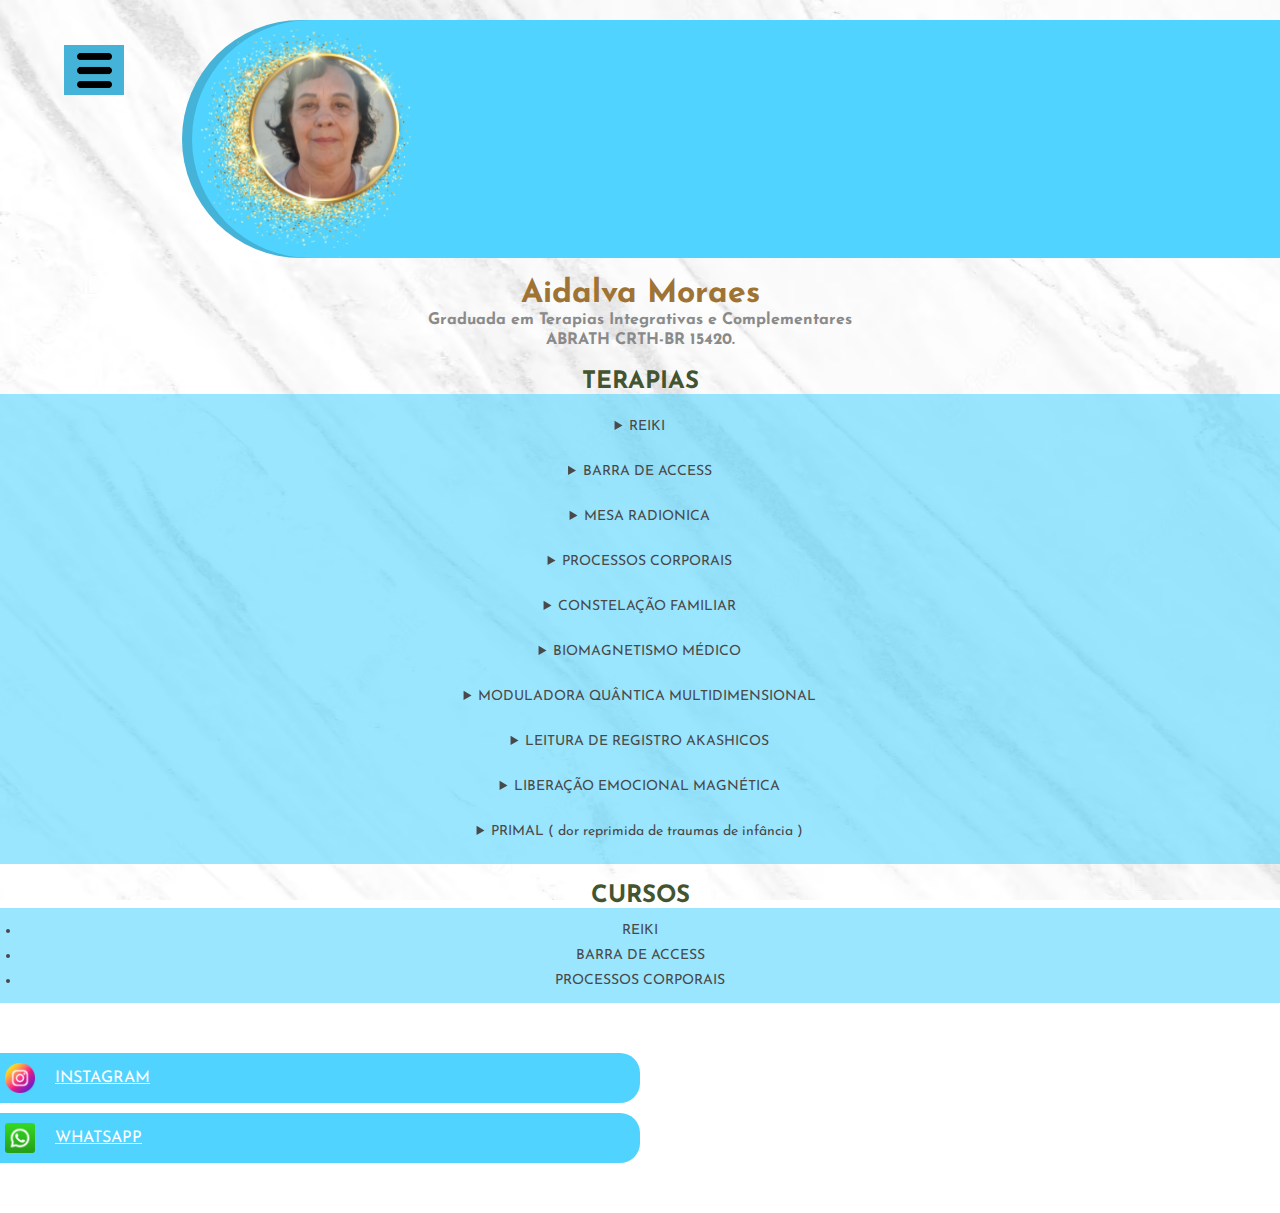
<file: index.html>
<!DOCTYPE html>
<html lang="pt-br">
  <head>
    <meta charset="UTF-8" />
    <meta http-equiv="X-UA-Compatible" content="IE=edge" />
    <meta name="viewport" content="width=device-width, initial-scale=1.0" />
    <link rel="stylesheet" href="/style.css" />
    <script src="/script.js"></script>
    <title>Aidalva</title>
  </head>
  <body>
    <div class="perfilWrapper">
      <div
        class="perfil"
        style="background-color: #50d3ff; box-shadow: -10px 0 0 #44b3d7"
      >
        <img src="/Aidalva.svg" alt="Aidalva Imagem" />
      </div>
    </div>
    <button class="menu-burger" onclick="abrir()">
        <img src="/botao-de-menu.png" alt="menu" width="35px" height="35px">
      <ul id="burger">
        <a href="index.html">
          <li>Home</li>
        </a>
        <a href="/pages/cursos.html">
          <li>Cursos</li>
        </a>
      </ul>
    </button>
    <h1 style="color: #9e7333; text-align: center; margin-top: 20px">
      Aidalva Moraes
    </h1>
    <h4 style="color: #8a8a8a; text-align: center;line-height: 20px;">
      Graduada em Terapias Integrativas e Complementares<br>
      ABRATH CRTH-BR 15420.
    </h4>
    <h3
      style="
        color: #435430;
        margin-top: 20px;
        text-align: center;
        font-size: 24px;
      "
    >
      TERAPIAS
    </h3>
    <ul
      style="
        color: #494949;
        line-height: 25px;
        background-color: rgba(80, 211, 255, 0.569);
        text-align: center;
        padding: 10px 20px;
        font-size: 14px;
      "
    >
      <details>
        <summary>REIKI</summary>
        <p style="background-color: #50d3ff">
          O Reiki é uma terapia alternativa que consiste na imposição das mãos
          do terapeuta sobre o corpo para a transferência de energia.
          Acredita-se que desta forma é possível alinhar centros de energia do
          corpo, conhecidos como chakras, promovendo o equilíbrio energético,
          necessário para manter o bem-estar físico e mental.
        </p>
      </details>
      <details>
        <summary>BARRA DE ACCESS</summary>
        <p style="background-color: #50d3ff">
          Barras de Access é uma terapia corporal que ajuda a eliminar
          pensamentos, crenças e comportamentos negativos e/ou limitantes do seu
          dia a dia.<br />Esta terapia trabalha com 32 pontos energéticos
          localizados na cabeça, a qual, através de leves toques, são ativados
          proporcionando uma expansão de consciência.
        </p>
      </details>
      <details>
        <summary>MESA RADIONICA</summary>
        <p style="background-color: #50d3ff">
          Mesa Radiônica é uma terapia de reequilíbrio energético, que
          possibilita a mudança do campo vibracional do interagente (seja uma
          pessoa, um animal, um objeto ou uma residência). Desbloqueio do
          consciente e inconsciente, que se desenrolam nesta vida, em vias
          passadas e até paralelas.
        </p>
      </details>
      <details>
        <summary>PROCESSOS CORPORAIS</summary>
        <p style="background-color: #50d3ff">
          Os Processos Corporais são ferramentas de Access Consciousness®. São
          energias que aplicamos no corpo para criar mais espaço,
          possibilidades, comunhão, expansão, escolhas e em consequência,
          consciência.
        </p>
      </details>
      <details>
        <summary>CONSTELAÇÃO FAMILIAR</summary>
        <p style="background-color: #50d3ff">
          A constelação familiar busca acessar o campo morfogenético a fim de
          identificar qual é o emaranhamento que acomete o sistema familiar do
          cliente.<br />
          Questões mal resolvidas e mágoas acumuladas entre parentes, mesmo
          envolvendo aqueles que já partiram há tempos, podem gerar dor,
          sofrimento e ruídos nos relacionamentos que atravessam gerações. Para
          romper esse ciclo penoso, muitos defendem que a técnica da Constelação
          Familiar Sistêmica pode ser um recurso benéfico, rápido e eficiente.
        </p>
      </details>
      <details>
        <summary>BIOMAGNETISMO MÉDICO</summary>
        <p style="background-color: #50d3ff">
          O biomagnetismo é um método terapêutico não invasivo criado pelo
          cientista mexicano Isaac Goiz Durán, no final da década de 1980. Essa
          técnica utiliza ímãs em partes específicas do corpo para auxiliar no
          combate de diversas patologias. Esses ímãs possuem a função de
          neutralizar focos de alcalinidade e acidez do organismo e, desta
          forma, ajudar a eliminar as causas de diversas doenças provocadas por
          vírus, fungos, bactérias outros microorganismos.
        </p>
      </details>

      <details>
        <summary>MODULADORA QUÂNTICA MULTIDIMENSIONAL</summary>
        <p style="background-color: #50d3ff">
          A modulação quântica Multidimensional consiste na emissão holográfica
          de ondas escalares que conectam o campo mórfico informacional da
          pessoa (ou do objeto da terapia) e realizam uma análise completa das
          suas vibrações energéticas, detectando possíveis falhas vibracionais a
          serem corrigidas quanticamente. <br />A partir desse minucioso
          diagnóstico digital, são emitidas onda escalares corretivas, em
          padrões geométricos harmônicos ideais, que equalizam e balanceiam o
          campo de informação do paciente. Esse campo invisível, mas detectável,
          existe ao redor de tudo e de todos, sendo o responsável pela criação
          de cada a realidade, assim como o passado, o presente e o futuro.
          <br />As emissões quânticas são personalizadas e emitidas através de
          uma conexão espacial, estabelecida entre a plataforma digital Morfus e
          a assinatura energética da pessoa ou do objeto da terapia.
          <br />Através dessa conexão quântica, abre-se um portal dimensional
          holográfico e por esse canal, as ondas escalares são enviadas,
          harmonizando os aspectos que se encontram em desarmonia.
        </p>
      </details>
      <details>
        <summary>LEITURA DE REGISTRO AKASHICOS</summary>
        <p style="background-color: #50d3ff">
          É a leitura do seu livro de alma individual, que contém armazenado as
          informações de todas as ações, emoções, potenciais, aprendizados e
          sabedoria que a Alma acumulou durante várias experiências de vida.<br />
          Quando estamos numa Leitura de Registros Akáshicos, estamos em contato
          com um plano vibracional muito sutil, uma dimensão de muita luz, amor
          e acolhimento. As informações são canalizadas e todas as perguntas são
          respondidas pelos Mestres dos Registros. <br />O objetivo da leitura
          não é prever o futuro, mas sim, uma oportunidade de crescimento
          pessoal, de expansão de consciência e uma oportunidade de receber
          orientações, esclarecimentos e direcionamentos do que precisa ser
          liberado, transformado e curado, para termos uma vida com mais
          harmonia, realização e alegria.
        </p>
      </details>
      <details>
        <summary>LIBERAÇÃO EMOCIONAL MAGNÉTICA</summary>
        <p style="background-color: #50d3ff">
          Liberação emocional é uma técnica de rastreio emocional , que tem o
          propósito de desbloquear e liberar as emoções aprisionadas no decorrer
          da vida ou mesmo na fase intrauterina, o que pode ser prejudicial ao
          organismo se advindas de experiências traumatizantes.<br />Estas
          emoções aprisionadas encontram-se a nível energético corporal podendo
          causar desequilíbrios a curto e longo prazo, desencadeando problemas
          como: depressão, ansiedade, crise de pânico, e até mesmo pode bloquear
          a vida em sentido profissional, amoroso e social devido a travas que
          se criam e que impedem a progressão.
        </p>
      </details>

      <details>
        <summary>PRIMAL ( dor reprimida de traumas de infância )</summary>
        <p style="background-color: #50d3ff">
          Terapia primal Tendo como base o trauma, é uma psicoterapia que aponta
          a dor reprimida dos traumas da infância como causa das neuroses.
        </p>
      </details>
    </ul>
    <h3
      style="
        color: #435430;
        margin-top: 20px;
        text-align: center;
        font-size: 24px;
      "
    >
      CURSOS
    </h3>
    <ul
      style="
        color: #494949;
        line-height: 25px;
        background-color: rgba(80, 211, 255, 0.569);
        text-align: center;
        padding: 10px 20px;
        font-size: 14px;
      "
    >
      <li>REIKI</li>
      <li>BARRA DE ACCESS</li>
      <li>PROCESSOS CORPORAIS</li>
    </ul>
    <div
      class="wrapperBtn"
      style="margin-top: 50px; display: flex; flex-direction: column; gap: 10px"
    >
      <a
        href="#"
        style="
          color: #fff;
          background-color: rgb(80, 211, 255);
          padding: 10px 0;
          width: 50%;
          align-items: center;
          display: flex;
          gap: 20px;
          padding-left: 5px;
          border-bottom-right-radius: 20px;
          border-top-right-radius: 20px;
        "
        ><img width="30px" src="/instagram.png" alt="Instagram" /> INSTAGRAM</a
      >
      <a
        href="https://wa.me/5571999916137"
        style="
          color: #fff;
          background-color: rgb(80, 211, 255);
          padding: 10px 0;
          width: 50%;
          align-items: center;
          display: flex;
          gap: 20px;
          padding-left: 5px;
          margin-bottom: 50px;
          border-bottom-right-radius: 20px;
          border-top-right-radius: 20px;
        "
        ><img width="30px" src="/whatsapp.png" alt="Whatsapp" />WHATSAPP</a
      >
    </div>
  </body>
</html>
</file>
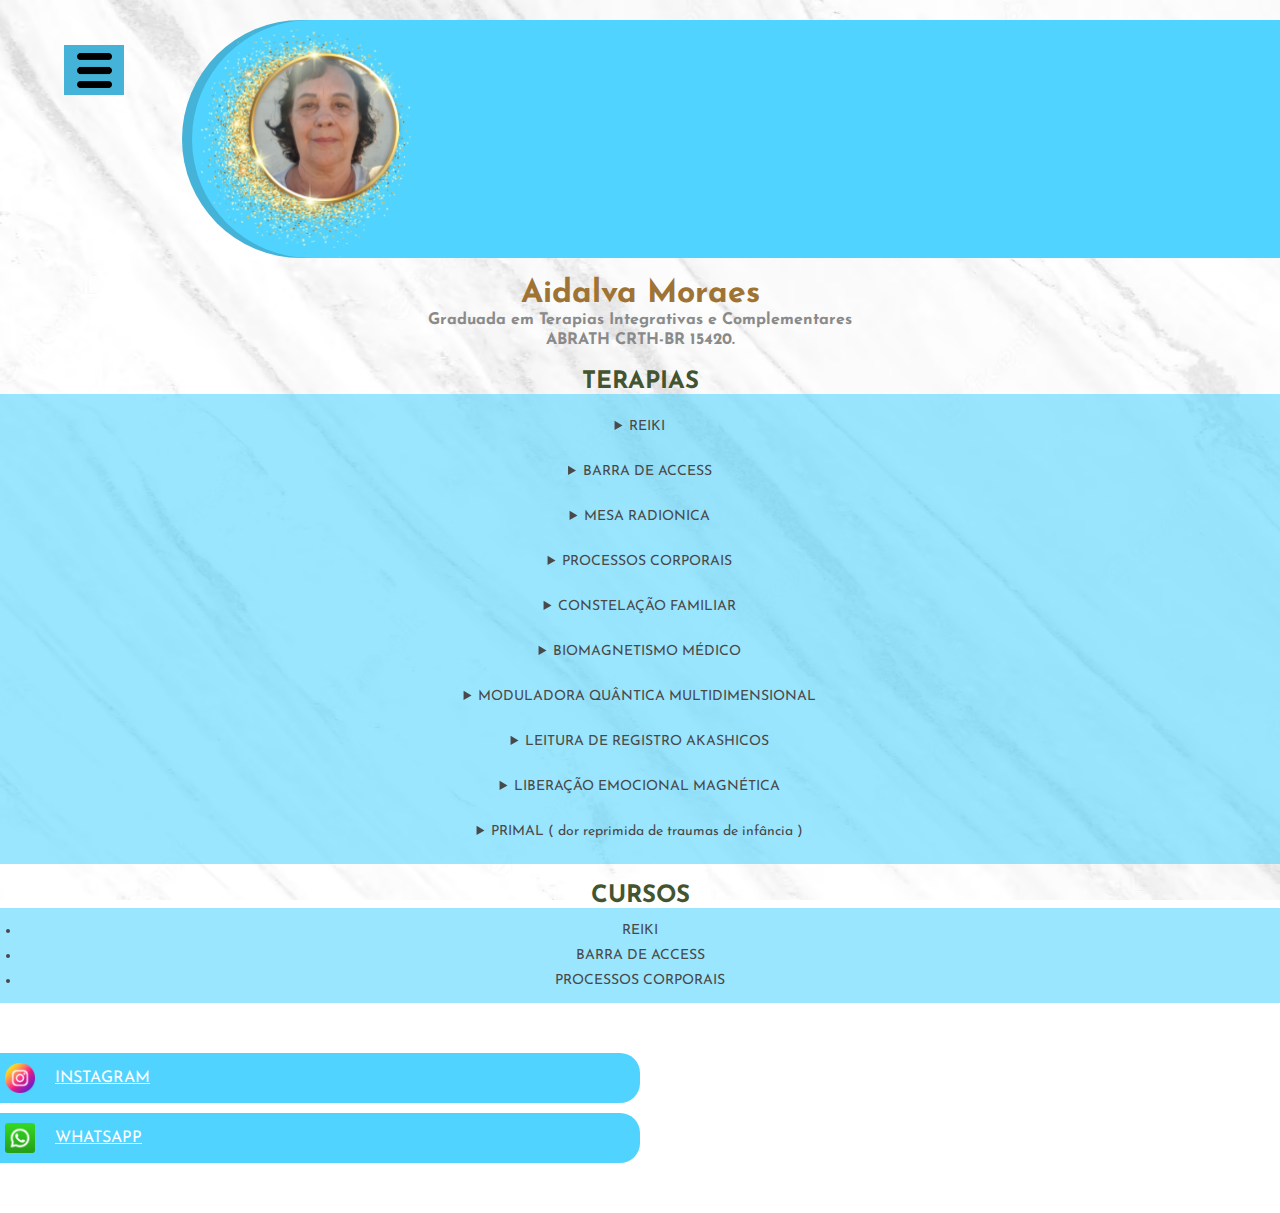
<file: pages/index.html>
<!DOCTYPE html>
<html lang="pt-br">
  <head>
    <meta charset="UTF-8" />
    <meta http-equiv="X-UA-Compatible" content="IE=edge" />
    <meta name="viewport" content="width=device-width, initial-scale=1.0" />
    <link rel="stylesheet" href="/style.css" />
    <script src="/script.js"></script>
    <title>Aidalva</title>
  </head>
  <body>
    <div class="perfilWrapper">
      <div
        class="perfil"
        style="background-color: #50d3ff; box-shadow: -10px 0 0 #44b3d7"
      >
        <img src="/Aidalva.svg" alt="Aidalva Imagem" />
      </div>
    </div>
    <button class="menu-burger" onclick="abrir()">
        <img src="/botao-de-menu.png" alt="menu" width="35px" height="35px">
      <ul id="burger">
        <a href="index.html">
          <li>Home</li>
        </a>
        <a href="cursos.html">
          <li>Cursos</li>
        </a>
      </ul>
    </button>
    <h1 style="color: #9e7333; text-align: center; margin-top: 20px">
      Aidalva Moraes
    </h1>
    <h4 style="color: #8a8a8a; text-align: center;line-height: 20px;">
      Graduada em Terapias Integrativas e Complementares<br>
      ABRATH CRTH-BR 15420.
    </h4>
    <h3
      style="
        color: #435430;
        margin-top: 20px;
        text-align: center;
        font-size: 24px;
      "
    >
      TERAPIAS
    </h3>
    <ul
      style="
        color: #494949;
        line-height: 25px;
        background-color: rgba(80, 211, 255, 0.569);
        text-align: center;
        padding: 10px 20px;
        font-size: 14px;
      "
    >
      <details>
        <summary>REIKI</summary>
        <p style="background-color: #50d3ff">
          O Reiki é uma terapia alternativa que consiste na imposição das mãos
          do terapeuta sobre o corpo para a transferência de energia.
          Acredita-se que desta forma é possível alinhar centros de energia do
          corpo, conhecidos como chakras, promovendo o equilíbrio energético,
          necessário para manter o bem-estar físico e mental.
        </p>
      </details>
      <details>
        <summary>BARRA DE ACCESS</summary>
        <p style="background-color: #50d3ff">
          Barras de Access é uma terapia corporal que ajuda a eliminar
          pensamentos, crenças e comportamentos negativos e/ou limitantes do seu
          dia a dia.<br />Esta terapia trabalha com 32 pontos energéticos
          localizados na cabeça, a qual, através de leves toques, são ativados
          proporcionando uma expansão de consciência.
        </p>
      </details>
      <details>
        <summary>MESA RADIONICA</summary>
        <p style="background-color: #50d3ff">
          Mesa Radiônica é uma terapia de reequilíbrio energético, que
          possibilita a mudança do campo vibracional do interagente (seja uma
          pessoa, um animal, um objeto ou uma residência). Desbloqueio do
          consciente e inconsciente, que se desenrolam nesta vida, em vias
          passadas e até paralelas.
        </p>
      </details>
      <details>
        <summary>PROCESSOS CORPORAIS</summary>
        <p style="background-color: #50d3ff">
          Os Processos Corporais são ferramentas de Access Consciousness®. São
          energias que aplicamos no corpo para criar mais espaço,
          possibilidades, comunhão, expansão, escolhas e em consequência,
          consciência.
        </p>
      </details>
      <details>
        <summary>CONSTELAÇÃO FAMILIAR</summary>
        <p style="background-color: #50d3ff">
          A constelação familiar busca acessar o campo morfogenético a fim de
          identificar qual é o emaranhamento que acomete o sistema familiar do
          cliente.<br />
          Questões mal resolvidas e mágoas acumuladas entre parentes, mesmo
          envolvendo aqueles que já partiram há tempos, podem gerar dor,
          sofrimento e ruídos nos relacionamentos que atravessam gerações. Para
          romper esse ciclo penoso, muitos defendem que a técnica da Constelação
          Familiar Sistêmica pode ser um recurso benéfico, rápido e eficiente.
        </p>
      </details>
      <details>
        <summary>BIOMAGNETISMO MÉDICO</summary>
        <p style="background-color: #50d3ff">
          O biomagnetismo é um método terapêutico não invasivo criado pelo
          cientista mexicano Isaac Goiz Durán, no final da década de 1980. Essa
          técnica utiliza ímãs em partes específicas do corpo para auxiliar no
          combate de diversas patologias. Esses ímãs possuem a função de
          neutralizar focos de alcalinidade e acidez do organismo e, desta
          forma, ajudar a eliminar as causas de diversas doenças provocadas por
          vírus, fungos, bactérias outros microorganismos.
        </p>
      </details>

      <details>
        <summary>MODULADORA QUÂNTICA MULTIDIMENSIONAL</summary>
        <p style="background-color: #50d3ff">
          A modulação quântica Multidimensional consiste na emissão holográfica
          de ondas escalares que conectam o campo mórfico informacional da
          pessoa (ou do objeto da terapia) e realizam uma análise completa das
          suas vibrações energéticas, detectando possíveis falhas vibracionais a
          serem corrigidas quanticamente. <br />A partir desse minucioso
          diagnóstico digital, são emitidas onda escalares corretivas, em
          padrões geométricos harmônicos ideais, que equalizam e balanceiam o
          campo de informação do paciente. Esse campo invisível, mas detectável,
          existe ao redor de tudo e de todos, sendo o responsável pela criação
          de cada a realidade, assim como o passado, o presente e o futuro.
          <br />As emissões quânticas são personalizadas e emitidas através de
          uma conexão espacial, estabelecida entre a plataforma digital Morfus e
          a assinatura energética da pessoa ou do objeto da terapia.
          <br />Através dessa conexão quântica, abre-se um portal dimensional
          holográfico e por esse canal, as ondas escalares são enviadas,
          harmonizando os aspectos que se encontram em desarmonia.
        </p>
      </details>
      <details>
        <summary>LEITURA DE REGISTRO AKASHICOS</summary>
        <p style="background-color: #50d3ff">
          É a leitura do seu livro de alma individual, que contém armazenado as
          informações de todas as ações, emoções, potenciais, aprendizados e
          sabedoria que a Alma acumulou durante várias experiências de vida.<br />
          Quando estamos numa Leitura de Registros Akáshicos, estamos em contato
          com um plano vibracional muito sutil, uma dimensão de muita luz, amor
          e acolhimento. As informações são canalizadas e todas as perguntas são
          respondidas pelos Mestres dos Registros. <br />O objetivo da leitura
          não é prever o futuro, mas sim, uma oportunidade de crescimento
          pessoal, de expansão de consciência e uma oportunidade de receber
          orientações, esclarecimentos e direcionamentos do que precisa ser
          liberado, transformado e curado, para termos uma vida com mais
          harmonia, realização e alegria.
        </p>
      </details>
      <details>
        <summary>LIBERAÇÃO EMOCIONAL MAGNÉTICA</summary>
        <p style="background-color: #50d3ff">
          Liberação emocional é uma técnica de rastreio emocional , que tem o
          propósito de desbloquear e liberar as emoções aprisionadas no decorrer
          da vida ou mesmo na fase intrauterina, o que pode ser prejudicial ao
          organismo se advindas de experiências traumatizantes.<br />Estas
          emoções aprisionadas encontram-se a nível energético corporal podendo
          causar desequilíbrios a curto e longo prazo, desencadeando problemas
          como: depressão, ansiedade, crise de pânico, e até mesmo pode bloquear
          a vida em sentido profissional, amoroso e social devido a travas que
          se criam e que impedem a progressão.
        </p>
      </details>

      <details>
        <summary>PRIMAL ( dor reprimida de traumas de infância )</summary>
        <p style="background-color: #50d3ff">
          Terapia primal Tendo como base o trauma, é uma psicoterapia que aponta
          a dor reprimida dos traumas da infância como causa das neuroses.
        </p>
      </details>
    </ul>
    <h3
      style="
        color: #435430;
        margin-top: 20px;
        text-align: center;
        font-size: 24px;
      "
    >
      CURSOS
    </h3>
    <ul
      style="
        color: #494949;
        line-height: 25px;
        background-color: rgba(80, 211, 255, 0.569);
        text-align: center;
        padding: 10px 20px;
        font-size: 14px;
      "
    >
      <li>REIKI</li>
      <li>BARRA DE ACCESS</li>
      <li>PROCESSOS CORPORAIS</li>
    </ul>
    <div
      class="wrapperBtn"
      style="margin-top: 50px; display: flex; flex-direction: column; gap: 10px"
    >
      <a
        href="#"
        style="
          color: #fff;
          background-color: rgb(80, 211, 255);
          padding: 10px 0;
          width: 50%;
          align-items: center;
          display: flex;
          gap: 20px;
          padding-left: 5px;
          border-bottom-right-radius: 20px;
          border-top-right-radius: 20px;
        "
        ><img width="30px" src="/instagram.png" alt="Instagram" /> INSTAGRAM</a
      >
      <a
        href="https://wa.me/5571999916137"
        style="
          color: #fff;
          background-color: rgb(80, 211, 255);
          padding: 10px 0;
          width: 50%;
          align-items: center;
          display: flex;
          gap: 20px;
          padding-left: 5px;
          margin-bottom: 50px;
          border-bottom-right-radius: 20px;
          border-top-right-radius: 20px;
        "
        ><img width="30px" src="/whatsapp.png" alt="Whatsapp" />WHATSAPP</a
      >
    </div>
  </body>
</html>
</file>
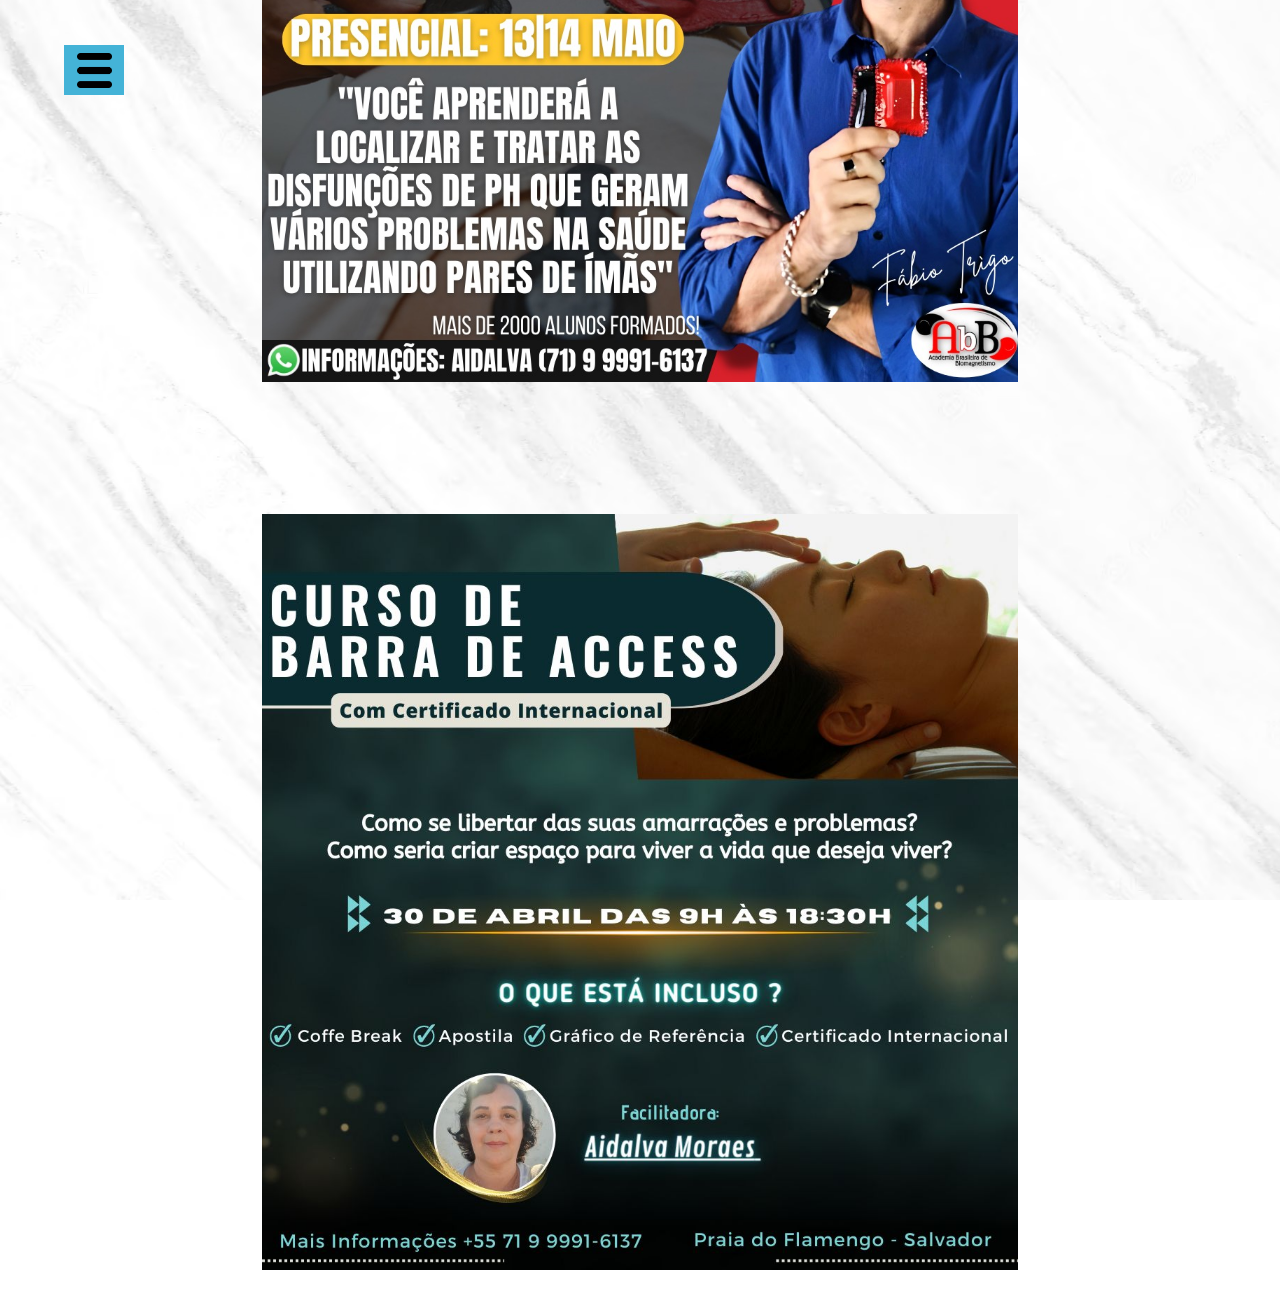
<file: pages/cursos.html>
<!DOCTYPE html>
<html lang="en">
<head>
    <meta charset="UTF-8">
    <meta http-equiv="X-UA-Compatible" content="IE=edge">
    <meta name="viewport" content="width=device-width, initial-scale=1.0">
    <link rel="stylesheet" href="/style.css" />
    <script src="/script.js"></script>
    <title>Aidalva-Cursos</title>
</head>
<body>  
    <button class="menu-burger" onclick="abrir()">
        <img src="/botao-de-menu.png" alt="menu" width="35px" height="35px">
      <ul id="burger">
        <a href="/index.html">
            <li>Home</li>
        </a>
        <a href="cursos.html">
            <li>Cursos</li>
        </a>
      </ul>
    </button>
    <div class="cursos">
        <div class="curso">
            <a href="https://wa.me/5571999916137">
                <img  width="100%" src="/img/Biomagnetismo.jpeg" alt="Curso de biomagnetismo">
            </a>
        </div>
        <div class="curso">
            <a href="https://wa.me/5571999916137">
                <img  width="100%" src="/img/CursoBarraAccess.jpeg" alt="Curso de biomagnetismo">
            </a>
        </div>
    </div>
    </body>
</html>
</file>
<file: style.css>
@import url("https://fonts.googleapis.com/css2?family=Josefin+Sans&display=swap");
* {
  margin: 0;
  padding: 0;
  box-sizing: border-box;
  font-family: "Josefin Sans", sans-serif;
}
html,
body {
  height: 100%;
  animation: onLoad 2s linear;
}
body {
  background-image: url("Quartzo.avif");
  background-size: cover;
  background-attachment: fixed;
}
.perfilWrapper {
  display: flex;
  justify-content: right;
}
.perfil {
  margin-top: 20px;
  background-color: #a4b895;
  box-shadow: -20px 0 0 #435430;
  width: 85%;
  display: flex;
  align-items: center;
  justify-content: left;
  border-top-left-radius: 150px;
  border-bottom-left-radius: 150px;
}
.menu-burger {
  display: flex;
  position: fixed;
  top: 5%;
  left: 5%;
  width: 60px;
  height: 50px;
  border: none;
  background-color: #44b3d7;
  justify-content: center;
  text-align: center;
  align-items: center;
}
.menu-burger img {
  cursor: pointer;
}
.menu-burger > ul {
  position: absolute;
  list-style: none;
  top: 100%;
  left: 0;
  width: 60px;
  height: 0px;
  overflow: hidden;
  background-color: #44b3d7;
  color: #fff;
  border-bottom-right-radius: 5px;
  border-bottom-left-radius: 5px;
  transition: height 0.3s ease-in-out;
}
.menu-burger li {
  border-top: 5px solid #50d3ff;
  padding: 20px 0;
  cursor: pointer;
}
.menu-burger a{
  text-decoration: none;
  color: #fff;
}
.cursos{
  display: flex;
  flex-direction: column;
  justify-content: center;
  align-items: center;
  text-align: center;
  margin: auto 0;
  height: 100%;
}
.curso{
  display: flex;
  justify-content: center;
  align-items: center;
  margin: 2.5% 0;
  padding: 2.5% 0;
}
.curso a{
  width: 70%;
}

details {
  padding: 10px;
}

details summary {
  cursor: pointer;
  transition: margin 300ms ease-out;
}
details[open] summary {
  margin-bottom: 10px;
}


@keyframes onLoad {
  0% {
    opacity: 0;
  }
  100% {
    opacity: 1;
  }
}
</file>
